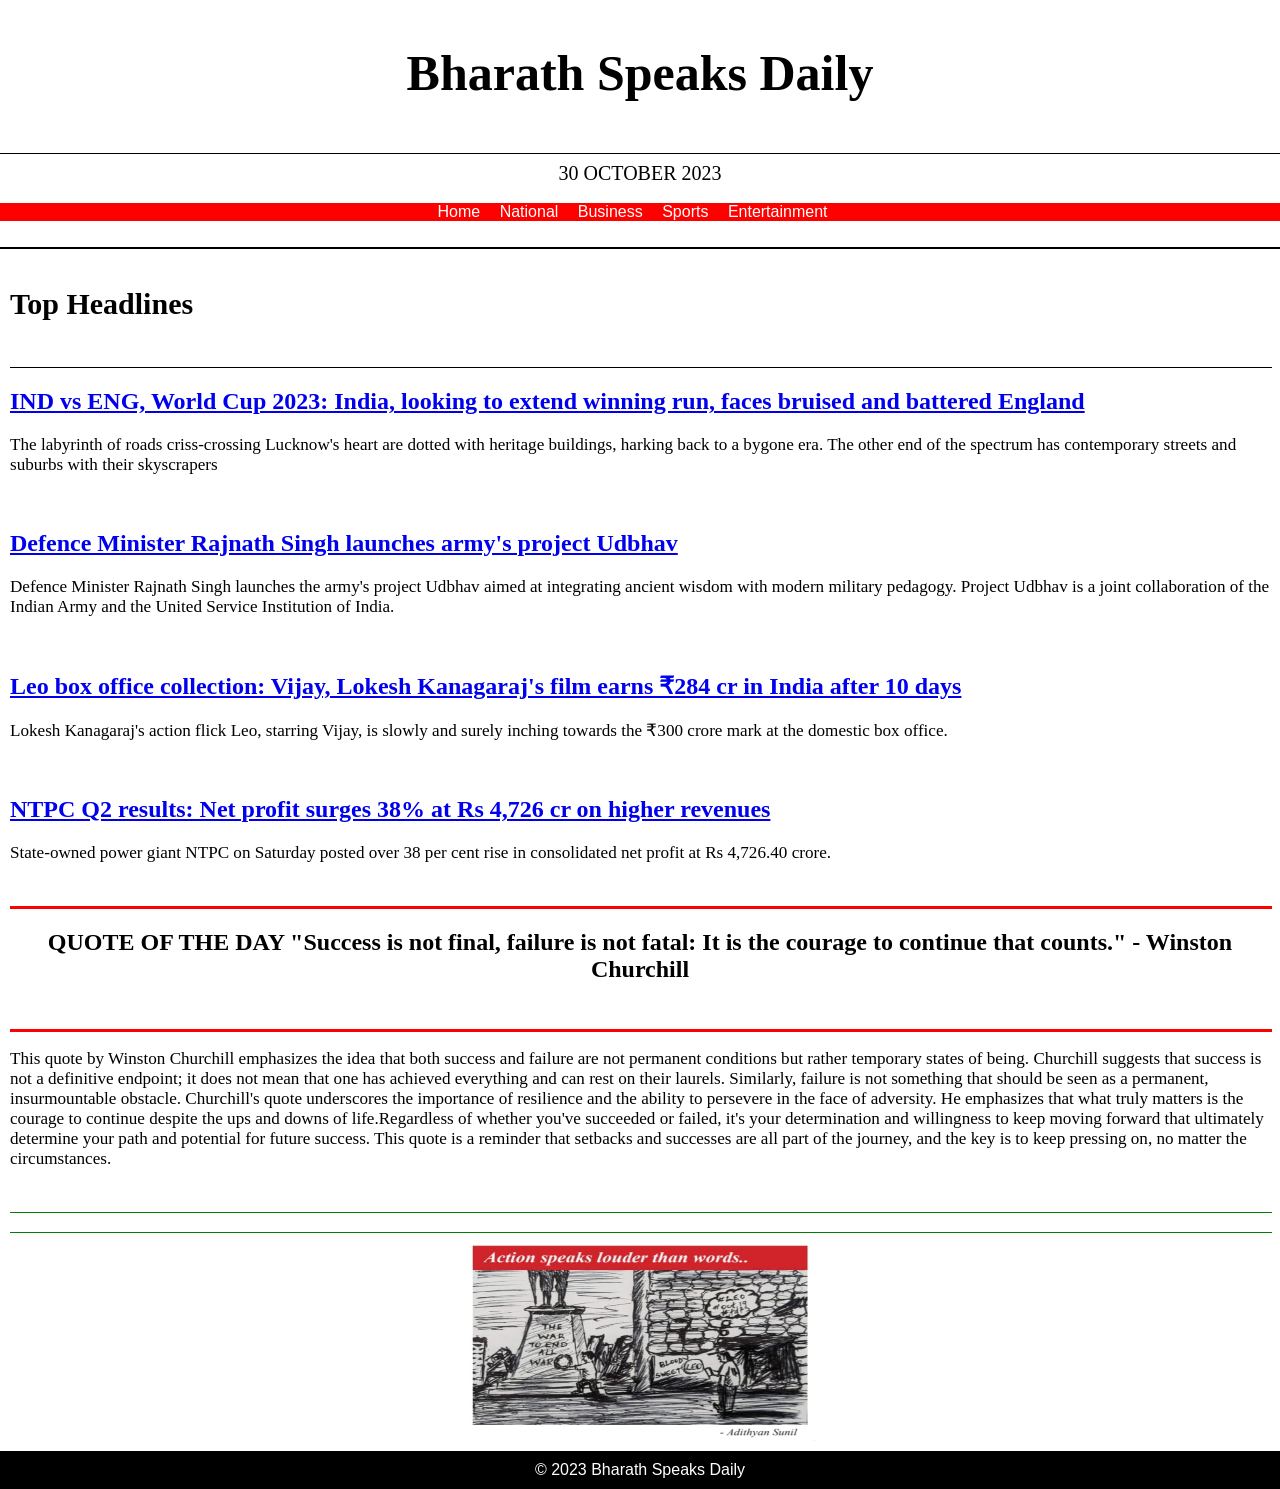
<file: News Website/index.html>
<!DOCTYPE html>
<html>
<head>
    <title>Bharath Speaks Daily</title>
    <link rel="stylesheet" type="text/css" href="style.css">
</head>
<body>
    <header>
        <h1 style="font-family:Times New Roman;font-size:50px;">Bharath Speaks Daily</h1>
    </header>
    <hr size="0.5" width="100%" color="black"> 
</div>

<div class="subhead"style="font-family:Times New Roman;font-size:20px;text-align:center;">30 OCTOBER 2023</div> <br>
</div>
    <nav>
        <ul>
          
            <li><a href="index.html">Home</a></li>
            <li><a href="national.html">National</a></li>
            <li><a href="business.html">Business</a></li>
            <li><a href="sports.html">Sports</a></li>
            <li><a href="entertainment.html">Entertainment</a></li>
        </ul>
    </nav> <br>

    <hr size="2" width="100%" color="black">
    <main>
        <h1 style="font-family:Times New Roman;font-size:30px;">Top Headlines </h1> <br>
        <hr size="1" width="100%" color="black">
        <h2 style="font-family:Times New Roman;font-size:p;"> <a href="sports.html">IND vs ENG, World Cup 2023: India, looking to extend winning run, faces bruised and battered England
        </a> </h2> 
    
    <p style="font-family:Times New Roman;text-align:left;">The labyrinth of roads criss-crossing Lucknow's heart are dotted with heritage buildings, harking back to a bygone era. The other end of the spectrum has contemporary streets and suburbs with their skyscrapers</p>
        <br>
        <h2 style="font-family:Times New Roman;font-size:p;"><a href="national.html">Defence Minister Rajnath Singh launches army's project Udbhav 
        </h2> </a>
    
      <p style="font-family:Times New Roman;text-align:left;">Defence Minister Rajnath Singh launches the army's project Udbhav aimed at integrating ancient wisdom with modern military pedagogy. Project Udbhav is a joint collaboration of the Indian Army and the United Service Institution of India.</p>
         <br>
         <h2 style="font-family:Times New Roman;font-size:p;"><a href="entertainment.html"> Leo box office collection: Vijay, Lokesh Kanagaraj's film earns ₹284 cr in India after 10 days
        </h2> </a>
    
        <p style="font-family:Times New Roman;">Lokesh Kanagaraj's action flick Leo, starring Vijay, is slowly and surely inching towards the ₹300 crore mark at the domestic box office.</p>
        <br>
        <h2 style="font-family:Times New Roman;font-size:p;"><a href="business.html"> NTPC Q2 results: Net profit surges 38% at Rs 4,726 cr on higher revenues
        </h2> </a>
    
        <p style="font-family:Times New Roman;">State-owned power giant NTPC on Saturday posted over 38 per cent rise in consolidated net profit at Rs 4,726.40 crore.</p>
        <br>

<hr size="3" width="100%" color="red">
        <h2 style="font-family:Times New Roman;font-size:p;text-align:center;">QUOTE OF THE DAY "Success is not final, failure is not fatal: It is the courage to continue that counts." - Winston Churchill</h2><br>
        <hr size="3" width="100%" color="red">

<p style="font-family:Times New Roman;">This quote by Winston Churchill emphasizes the idea that both success and failure are not permanent conditions but rather temporary states of being. Churchill suggests that success is not a definitive endpoint; it does not mean that one has achieved everything and can rest on their laurels. Similarly, failure is not something that should be seen as a permanent, insurmountable obstacle.

    Churchill's quote underscores the importance of resilience and the ability to persevere in the face of adversity. He emphasizes that what truly matters is the courage to continue despite the ups and downs of life.Regardless of whether you've succeeded or failed, it's your determination and willingness to keep moving forward that ultimately determine your path and potential for future success. This quote is a reminder that setbacks and successes are all part of the journey, and the key is to keep pressing on, no matter the circumstances.</p>
        <br>
        <hr size="1" width="100%" color="Green">
        <h3 style="font-family:Times New Roman;font-size:p;text-align:center;"></h3>
        <hr size="1" width="100%" color="Green">
        
        <img src="cartoon.jpg" alt=""width="350" height="200"class="center" />
        
          

    </main>
    <footer>
        &copy; 2023 Bharath Speaks Daily
    </footer>
</body>
</html>
</file>
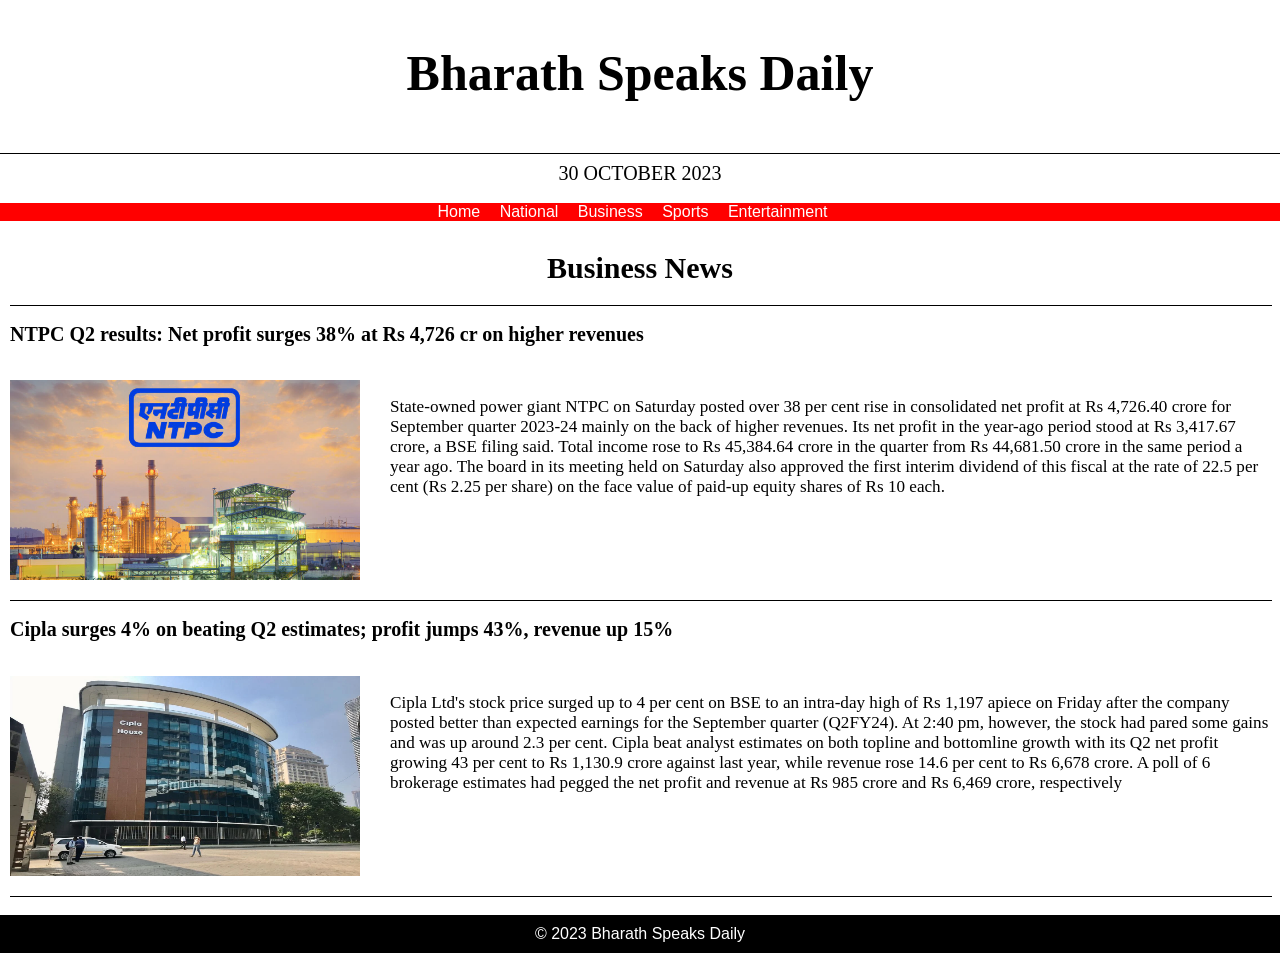
<file: News Website/business.html>
<!DOCTYPE html>
<html>
<head>
    <title>Business News</title>
    <link rel="stylesheet" type="text/css" href="style.css">
</head>
<body>
    <header>
        <style>
            h2 {
                font-family: 'Times New Roman';
                font-size: 20px; /* Set the font size as needed */
            }
    
            p {
                font-family: 'Times New Roman';
                margin-left: 380px; /* Adjust the margin to create space for the image */
            }
    
            img {
                float: left;
                margin: 0 20px 20px 0; /* Adjust margins as needed for spacing */
            }
        </style>
         <h1 style="font-family:Times New Roman;font-size:50px;">Bharath Speaks Daily</h1>
    </header>
    <hr size="0.5" width="100%" color="black"> 
</div>

<div class="subhead"style="font-family:Times New Roman;font-size:20px;text-align:center;">30 OCTOBER 2023</div> <br>
</div>
    <nav>
        <ul>
          
            <li><a href="index.html">Home</a></li>
            <li><a href="national.html">National</a></li>
            <li><a href="business.html">Business</a></li>
            <li><a href="sports.html">Sports</a></li>
            <li><a href="entertainment.html">Entertainment</a></li>
        </ul>
    </nav>
    <main> 
         <h1 style="font-family:Times New Roman;text-align:center;font-size:30px;">Business News</h1> 
        <hr size="1" width="100%" color="black">  
        <h2 style="font-family:Times New Roman;font-size:p;">NTPC Q2 results: Net profit surges 38% at Rs 4,726 cr on higher revenues</h2><br>
        <img src="b1.jpg" alt=""width="350" height="200" />
        <p style="font-family:Times New Roman;">State-owned power giant NTPC on Saturday posted over 38 per cent rise in consolidated net profit at Rs 4,726.40 crore for September quarter 2023-24 mainly on the back of higher revenues.
            Its net profit in the year-ago period stood at Rs 3,417.67 crore, a BSE filing said.
            Total income rose to Rs 45,384.64 crore in the quarter from Rs 44,681.50 crore in the same period a year ago.
            The board in its meeting held on Saturday also approved the first interim dividend of this fiscal at the rate of 22.5 per cent (Rs 2.25 per share) on the face value of paid-up equity shares of Rs 10 each.</p>

        <hr size="1" width="100%" color="black"> 
         <h2 style="font-family:Times New Roman;font-size:p;">Cipla surges 4% on beating Q2 estimates; profit jumps 43%, revenue up 15%</h2><br>
        <img src="b3.webp" alt=""width="350" height="200" />
        <p style="font-family:Times New Roman;">Cipla Ltd's stock price surged up to 4 per cent on BSE to an intra-day high of Rs 1,197 apiece on Friday after the company posted better than expected earnings for the September quarter (Q2FY24).
            At 2:40 pm, however, the stock had pared some gains and was up around 2.3 per cent.   
            Cipla beat analyst estimates on both topline and bottomline growth with its Q2 net profit growing 43 per cent to Rs 1,130.9 crore against last year, while revenue rose 14.6 per cent to Rs 6,678 crore.  
            A poll of 6 brokerage estimates had pegged the net profit and revenue at Rs 985 crore and Rs 6,469 crore, respectively</P>
                <hr size="1" width="100%" color="black"> 
                 
    </main>
    <footer>
        &copy; 2023 Bharath Speaks Daily
    </footer>
</body>
</html>
</file>
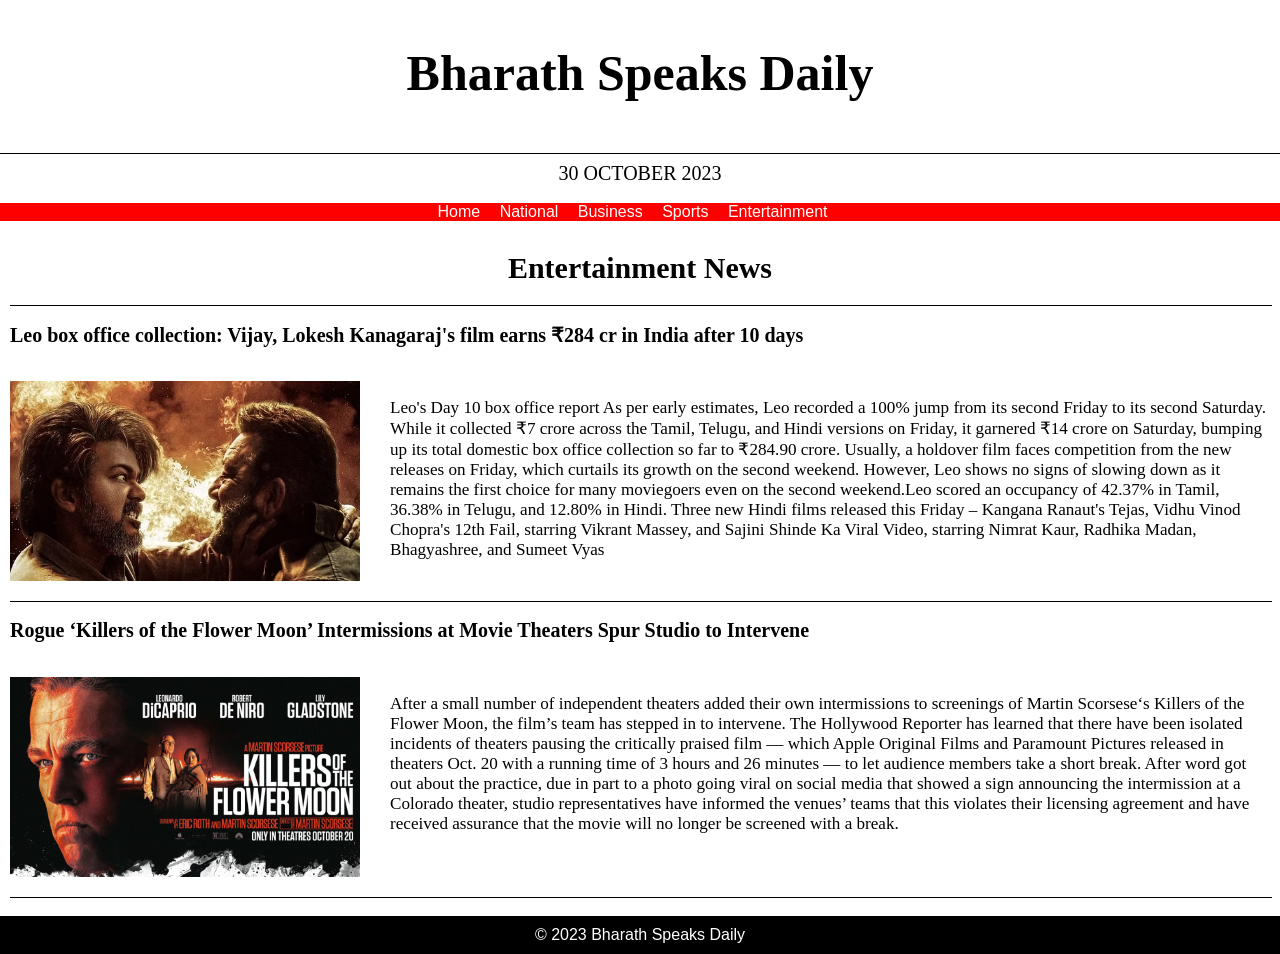
<file: News Website/entertainment.html>
<!DOCTYPE html>
<html>
<head>
    <title>Entertainment News</title>
    <link rel="stylesheet" type="text/css" href="style.css">
</head>
<body>
    <header>
        <style>
            h2 {
                font-family: 'Times New Roman';
                font-size: 20px; /* Set the font size as needed */
            }
    
            p {
                font-family: 'Times New Roman';
                margin-left: 380px; /* Adjust the margin to create space for the image */
            }
    
            img {
                float: left;
                margin: 0 20px 20px 0; /* Adjust margins as needed for spacing */
            }
        </style>
         <h1 style="font-family:Times New Roman;font-size:50px;">Bharath Speaks Daily</h1>
    </header>
    <hr size="0.5" width="100%" color="black"> 
</div>

<div class="subhead"style="font-family:Times New Roman;font-size:20px;text-align:center;">30 OCTOBER 2023</div> <br>
</div>
    <nav>
        <ul>
          
            <li><a href="index.html">Home</a></li>
            <li><a href="national.html">National</a></li>
            <li><a href="business.html">Business</a></li>
            <li><a href="sports.html">Sports</a></li>
            <li><a href="entertainment.html">Entertainment</a></li>
        </ul>
    </nav>
    <main> 
         <h1 style="font-family:Times New Roman;text-align:center;font-size:30px;">Entertainment News</h1> 
        <hr size="1" width="100%" color="black">  
        <h2 style="font-family:Times New Roman;font-size:p;">Leo box office collection: Vijay, Lokesh Kanagaraj's film earns ₹284 cr in India after 10 days</h2><br>
        <img src="E1.avif" alt=""width="350" height="200" />
        <p style="font-family:Times New Roman;">Leo's Day 10 box office report
            As per early estimates, Leo recorded a 100% jump from its second Friday to its second Saturday. While it collected ₹7 crore across the Tamil, Telugu, and Hindi versions on Friday, it garnered ₹14 crore on Saturday, bumping up its total domestic box office collection so far to ₹284.90 crore. Usually, a holdover film faces competition from the new releases on Friday, which curtails its growth on the second weekend. However, Leo shows no signs of slowing down as it remains the first choice for many moviegoers even on the second weekend.Leo scored an occupancy of 42.37% in Tamil, 36.38% in Telugu, and 12.80% in Hindi. Three new Hindi films released this Friday – Kangana Ranaut's Tejas, Vidhu Vinod Chopra's 12th Fail, starring Vikrant Massey, and Sajini Shinde Ka Viral Video, starring Nimrat Kaur, Radhika Madan, Bhagyashree, and Sumeet Vyas</p>
        <hr size="1" width="100%" color="black"> 
         <h2 style="font-family:Times New Roman;font-size:p;">Rogue ‘Killers of the Flower Moon’ Intermissions at Movie Theaters Spur Studio to Intervene</h2><br>
        <img src="E2.jpg" alt=""width="350" height="200" />
        <p style="font-family:Times New Roman;">After a small number of independent theaters added their own intermissions to screenings of Martin Scorsese‘s Killers of the Flower Moon, the film’s team has stepped in to intervene.

            The Hollywood Reporter has learned that there have been isolated incidents of theaters pausing the critically praised film — which Apple Original Films and Paramount Pictures released in theaters Oct. 20 with a running time of 3 hours and 26 minutes — to let audience members take a short break. After word got out about the practice, due in part to a photo going viral on social media that showed a sign announcing the intermission at a Colorado theater, studio representatives have informed the venues’ teams that this violates their licensing agreement and have received assurance that the movie will no longer be screened with a break.</P>
                <hr size="1" width="100%" color="black"> 
                    
    </main>
    <footer>
        &copy; 2023 Bharath Speaks Daily
    </footer>
</body>
</html>
</file>
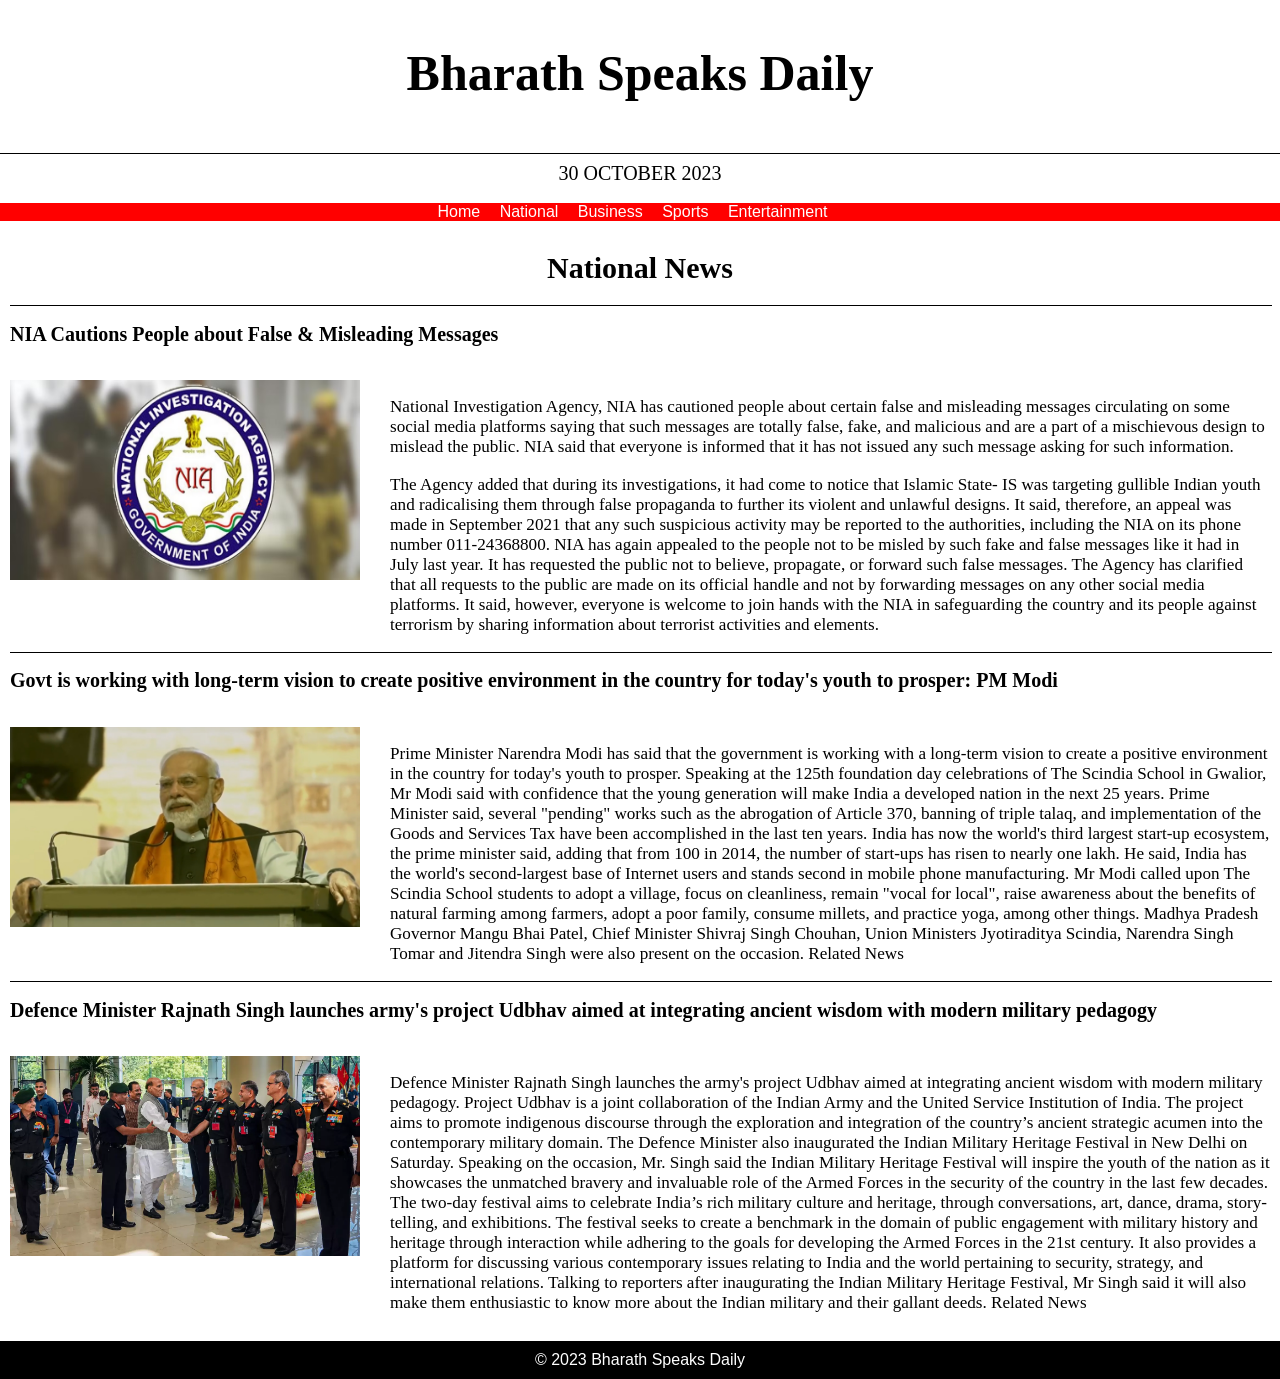
<file: News Website/national.html>
<!DOCTYPE html>
<html>
<head>
    <title>National News</title>
    <link rel="stylesheet" type="text/css" href="style.css">
</head>
<body>
    <header>
        <style>
            h2 {
                font-family: 'Times New Roman';
                font-size: 20px; /* Set the font size as needed */
            }
    
            p {
                font-family: 'Times New Roman';
                margin-left: 380px; /* Adjust the margin to create space for the image */
            }
    
            img {
                float: left;
                margin: 0 20px 20px 0; /* Adjust margins as needed for spacing */
            }
        </style>
         <h1 style="font-family:Times New Roman;font-size:50px;">Bharath Speaks Daily</h1>
    </header>
    <hr size="0.5" width="100%" color="black"> 
</div>

<div class="subhead"style="font-family:Times New Roman;font-size:20px;text-align:center;">30 OCTOBER 2023</div> <br>
</div>
    <nav>
        <ul>
          
            <li><a href="index.html">Home</a></li>
            <li><a href="national.html">National</a></li>
            <li><a href="business.html">Business</a></li>
            <li><a href="sports.html">Sports</a></li>
            <li><a href="entertainment.html">Entertainment</a></li>
        </ul>
    </nav>
    <main> 
         <h1 style="font-family:Times New Roman;text-align:center;font-size:30px;">National News</h1> 
        <hr size="1" width="100%" color="black">  
        <h2 style="font-family:Times New Roman;font-size:p;">NIA Cautions People about False & Misleading Messages</h2><br>
        <img src="NIA.avif" alt=""width="350" height="200" />
        <p style="font-family:Times New Roman;">National Investigation Agency, NIA has cautioned people about certain false and misleading messages circulating on some social media platforms saying that such messages are totally false, fake, and malicious and are a part of a mischievous design to mislead the public. NIA said that everyone is informed that it has not issued any such message asking for such information.</p>

        <p style="font-family:Times New Roman;">The Agency added that during its investigations, it had come to notice that Islamic State- IS was targeting gullible Indian youth and radicalising them through false propaganda to further its violent and unlawful designs. It said, therefore, an appeal was made in September 2021 that any such suspicious activity may be reported to the authorities, including the NIA on its phone number 011-24368800. NIA has again appealed to the people not to be misled by such fake and false messages like it had in July last year. It has requested the public not to believe, propagate, or forward such false messages. The Agency has clarified that all requests to the public are made on its official handle and not by forwarding messages on any other social media platforms. It said, however, everyone is welcome to join hands with the NIA in safeguarding the country and its people against terrorism by sharing information about terrorist activities and elements.</p>
        <hr size="1" width="100%" color="black"> 
         <h2 style="font-family:Times New Roman;font-size:p;">Govt is working with long-term vision to create positive environment in the country for today's youth to prosper: PM Modi</h2><br>
        <img src="NPIC-202310228549.jpg" alt=""width="350" height="200" />
        <p style="font-family:Times New Roman;">Prime Minister Narendra Modi has said that the government is working with a long-term vision to create a positive environment in the country for today's youth to prosper. Speaking at the 125th foundation day celebrations of The Scindia School in Gwalior, Mr Modi said with confidence that the young generation will make India a developed nation in the next 25 years.
 
            Prime Minister said, several "pending" works such as the abrogation of Article 370, banning of triple talaq, and implementation of the Goods and Services Tax have been accomplished in the last ten years.
             
            India has now the world's third largest start-up ecosystem, the prime minister said, adding that from 100 in 2014, the number of start-ups has risen to nearly one lakh. He said, India has the world's second-largest base of Internet users and stands second in mobile phone manufacturing.
             
            Mr Modi called upon The Scindia School students to adopt a village, focus on cleanliness, remain "vocal for local", raise awareness about the benefits of natural farming among farmers, adopt a poor family, consume millets, and practice yoga, among other things.
             
            Madhya Pradesh Governor Mangu Bhai Patel, Chief Minister Shivraj Singh Chouhan, Union Ministers Jyotiraditya Scindia, Narendra Singh Tomar and Jitendra Singh were also present on the occasion.
                Related News</P>
                <hr size="1" width="100%" color="black"> 
                <h2 style="font-family:Times New Roman;font-size:p;">Defence Minister Rajnath Singh launches army's project Udbhav aimed at integrating ancient wisdom with modern military pedagogy
        </h2> <br>
        <img src="104615100.webp" alt=""width="350" height="200" /> 
        <p style="font-family:Times New Roman;">Defence Minister Rajnath Singh launches the army's project Udbhav aimed at integrating ancient wisdom with modern military pedagogy. Project Udbhav is a joint collaboration of the Indian Army and the United Service Institution of India. The project aims to promote indigenous discourse through the exploration and integration of the country’s ancient strategic acumen into the contemporary military domain.
 
            The Defence Minister also inaugurated the Indian Military Heritage Festival in New Delhi on Saturday. Speaking on the occasion, Mr. Singh said the Indian Military Heritage Festival will inspire the youth of the nation as it showcases the unmatched bravery and invaluable role of the Armed Forces in the security of the country in the last few decades. The two-day festival aims to celebrate India’s rich military culture and heritage, through conversations, art, dance, drama, story-telling, and exhibitions. The festival seeks to create a benchmark in the domain of public engagement with military history and heritage through interaction while adhering to the goals for developing the Armed Forces in the 21st century. It also provides a platform for discussing various contemporary issues relating to India and the world pertaining to security, strategy, and international relations.
             
            Talking to reporters after inaugurating the Indian Military Heritage Festival, Mr Singh said it will also make them enthusiastic to know more about the Indian military and their gallant deeds.
                Related News</p>     
    </main>
    <footer>
        &copy; 2023 Bharath Speaks Daily
    </footer>
</body>
</html>
</file>
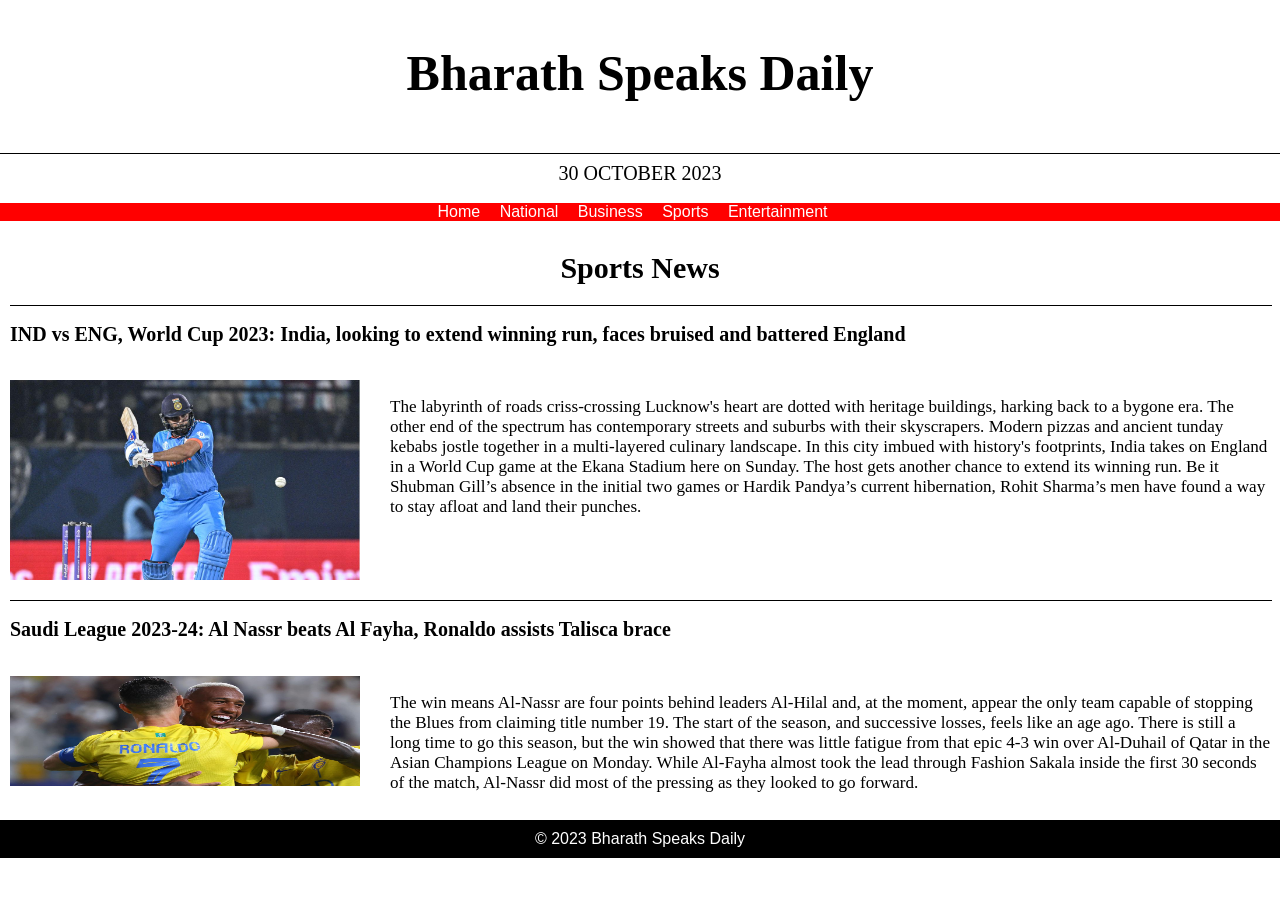
<file: News Website/sports.html>
<!DOCTYPE html>
<html>
<head>
    <title>Sports News</title>
    <link rel="stylesheet" type="text/css" href="style.css">
</head>
<body>
    <header>
        <style>
            h2 {
                font-family: 'Times New Roman';
                font-size: 20px; /* Set the font size as needed */
            }
    
            p {
                font-family: 'Times New Roman';
                margin-left: 380px; /* Adjust the margin to create space for the image */
            }
    
            img {
                float: left;
                margin: 0 20px 20px 0; /* Adjust margins as needed for spacing */
            }
        </style>
         <h1 style="font-family:Times New Roman;font-size:50px;">Bharath Speaks Daily</h1>
    </header>
    <hr size="0.5" width="100%" color="black"> 
</div>

<div class="subhead"style="font-family:Times New Roman;font-size:20px;text-align:center;">30 OCTOBER 2023</div> <br>
</div>
    <nav>
        <ul>
          
            <li><a href="index.html">Home</a></li>
            <li><a href="national.html">National</a></li>
            <li><a href="business.html">Business</a></li>
            <li><a href="sports.html">Sports</a></li>
            <li><a href="entertainment.html">Entertainment</a></li>
        </ul>
    </nav>
    <main> 
         <h1 style="font-family:Times New Roman;text-align:center;font-size:30px;">Sports News</h1> 
        <hr size="1" width="100%" color="black">  
        
         <h2 style="font-family:Times New Roman;font-size:p;">IND vs ENG, World Cup 2023: India, looking to extend winning run, faces bruised and battered England</h2><br>
        <img src="sports1.jpg" alt=""width="350" height="200" />
        <p style="font-family:Times New Roman;">The labyrinth of roads criss-crossing Lucknow's heart are dotted with heritage buildings, harking back to a bygone era. The other end of the spectrum has contemporary streets and suburbs with their skyscrapers. Modern pizzas and ancient  tunday kebabs jostle together in a multi-layered culinary landscape.

            In this city imbued with history's footprints, India takes on England in a World Cup game at the Ekana Stadium here on Sunday. The host gets another chance to extend its winning run. Be it Shubman Gill’s absence in the initial two games or Hardik Pandya’s current hibernation, Rohit Sharma’s men have found a way to stay afloat and land their punches.</P>
                <hr size="1" width="100%" color="black"> 
                <h2 style="font-family:Times New Roman;font-size:p;">Saudi League 2023-24: Al Nassr beats Al Fayha, Ronaldo assists Talisca brace
        </h2> <br>
        <img src="sport2.jpg" alt=""width="350" height="110" /> 
        <p style="font-family:Times New Roman;">                The win means Al-Nassr are four points behind leaders Al-Hilal and, at the moment, appear the only team capable of stopping the Blues from claiming title number 19. The start of the season, and successive losses, feels like an age ago.

            There is still a long time to go this season, but the win showed that there was little fatigue from that epic 4-3 win over Al-Duhail of Qatar in the Asian Champions League on Monday.
            
            While Al-Fayha almost took the lead through Fashion Sakala inside the first 30 seconds of the match, Al-Nassr did most of the pressing as they looked to go forward.</p>     
    </main>
    <footer>
        &copy; 2023 Bharath Speaks Daily
    </footer>
</body>
</html>
</file>
<file: News Website/style.css>
body {
    font-family: Arial, sans-serif;
    margin: 0;
    padding: 0;
    background-color: #ffffff;
}


header {
    background-color: rgb(255, 255, 255);
    color: rgb(0, 0, 0);
    text-align: center;
    padding: 10px;
}
p {
    font-size: 1.07em;
  }

nav ul {
    list-style-type: none;
    text-align: center;
    margin: 0;
    padding: 0;
    background-color: rgb(255, 0, 0);
}

nav ul li {
    display: inline;
    margin-right: 15px;
}

nav ul li a {
    text-decoration: none;
    color: white;
}

main {
    padding: 10px;
}
.center {
    display: block;
    margin-left: auto;
    margin-right: auto;
    width: 100;
  }
footer {
    text-align: center;
    background-color: rgb(0, 0, 0);
    color: white;
    padding: 10px;
}
</file>
